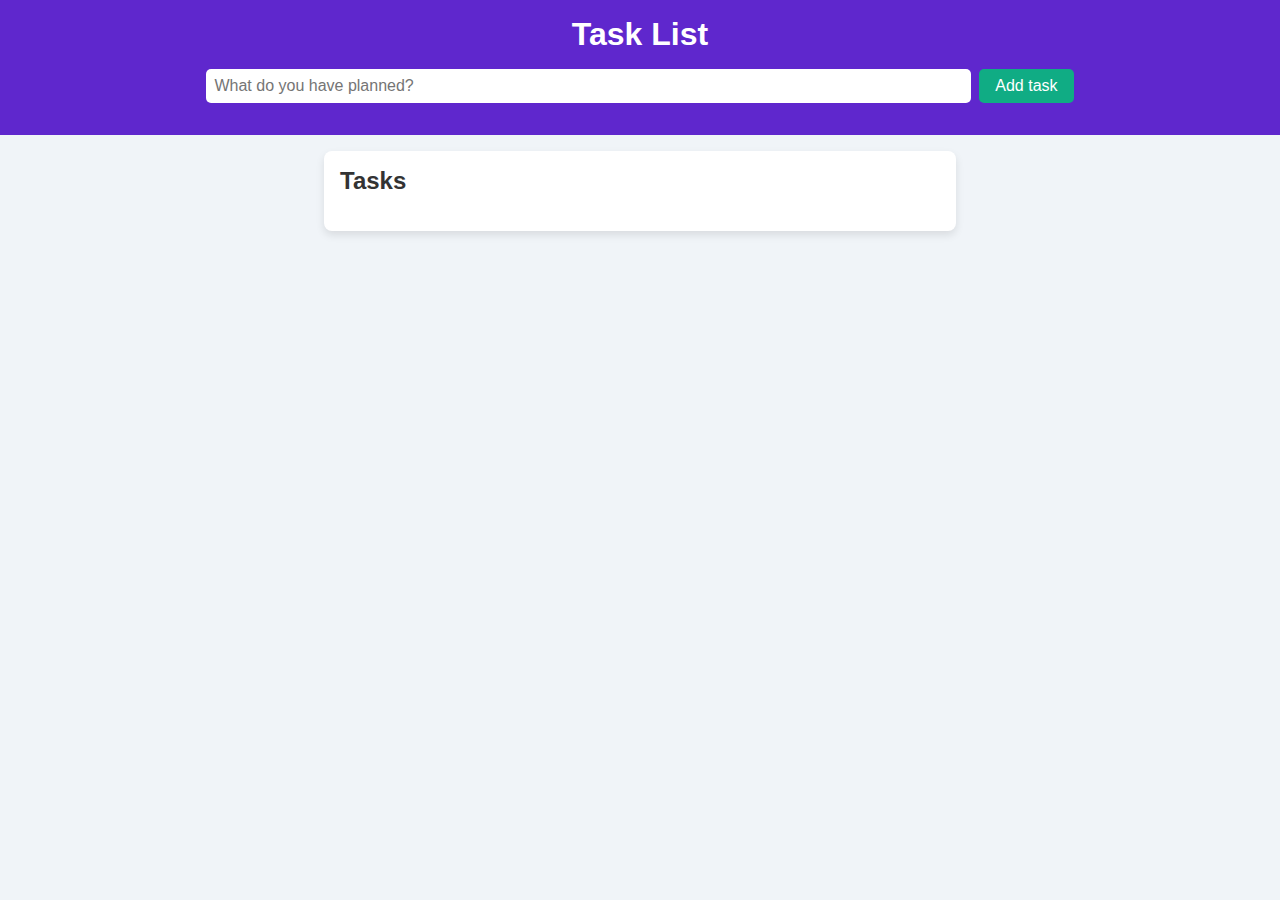
<file: todo/index.html>
<!DOCTYPE html>
<html lang="en">
<head>
    <meta charset="UTF-8">
    <meta http-equiv="X-UA-Compatible" content="IE=edge">
    <meta name="viewport" content="width=device-width, initial-scale=1.0">
    <title>Task List</title>
    <link rel="stylesheet" href="main.css">
    <link rel="stylesheet" href="https://cdnjs.cloudflare.com/ajax/libs/font-awesome/6.6.0/css/all.min.css">
</head>
<body>
    <header>
        <h1>Task List</h1>
        <form id="new-task-form">
            <input 
                type="text" 
                name="new-task-input" 
                id="new-task-input" 
                placeholder="What do you have planned?" />
            <input 
                type="submit" 
                id="new-task-submit" 
                value="Add task" />
        </form>
    </header>
    <main>
        <section class="task-list">
            <h2>Tasks</h2>
            <div id="tasks"></div>
        </section>
    </main>
    <script src="main.js"></script>
</body>
</html>
</file>
<file: todo/main.css>
body {
    font-family: 'Arial', sans-serif;
    background: #f0f4f8;
    margin: 0;
    padding: 0;
}

header {
    background: #5f27cd;
    color: #fff;
    padding: 1rem 0;
    text-align: center;
}

header h1 {
    margin: 0;
    font-size: 2rem;
}

#new-task-form {
    display: flex;
    justify-content: center;
    align-items: center;
    padding: 1rem;
}

#new-task-input {
    padding: 0.5rem;
    font-size: 1rem;
    border: none;
    border-radius: 5px;
    width: 60%;
    margin-right: 0.5rem;
}

#new-task-submit {
    padding: 0.5rem 1rem;
    font-size: 1rem;
    background: #10ac84;
    color: #fff;
    border: none;
    border-radius: 5px;
    cursor: pointer;
}

#new-task-submit:hover {
    background: #0b8c65;
}

main {
    padding: 1rem;
    display: flex;
    justify-content: center;
}

.task-list {
    background: #fff;
    border-radius: 8px;
    box-shadow: 0 4px 8px rgba(0,0,0,0.1);
    width: 80%;
    max-width: 600px;
    padding: 1rem;
}

.task-list h2 {
    margin-top: 0;
    font-size: 1.5rem;
    color: #333;
}

.task {
    display: flex;
    justify-content: space-between;
    align-items: center;
    background: #f9f9f9;
    padding: 0.5rem 1rem;
    margin-bottom: 0.5rem;
    border-radius: 5px;
}

.task .content {
    flex-grow: 1;
}

.task .content input {
    border: none;
    background: none;
    font-size: 1rem;
    width: 100%;
}

.task .actions {
    display: flex;
    gap: 0.5rem;
}

.task .actions .edit,
.task .actions .delete {
    background: none;
    border: none;
    cursor: pointer;
    font-size: 1.2rem;
    color: #333;
}

.task .actions .edit:hover {
    color: #f39c12;
}

.task .actions .delete:hover {
    color: #e74c3c;
}
</file>
